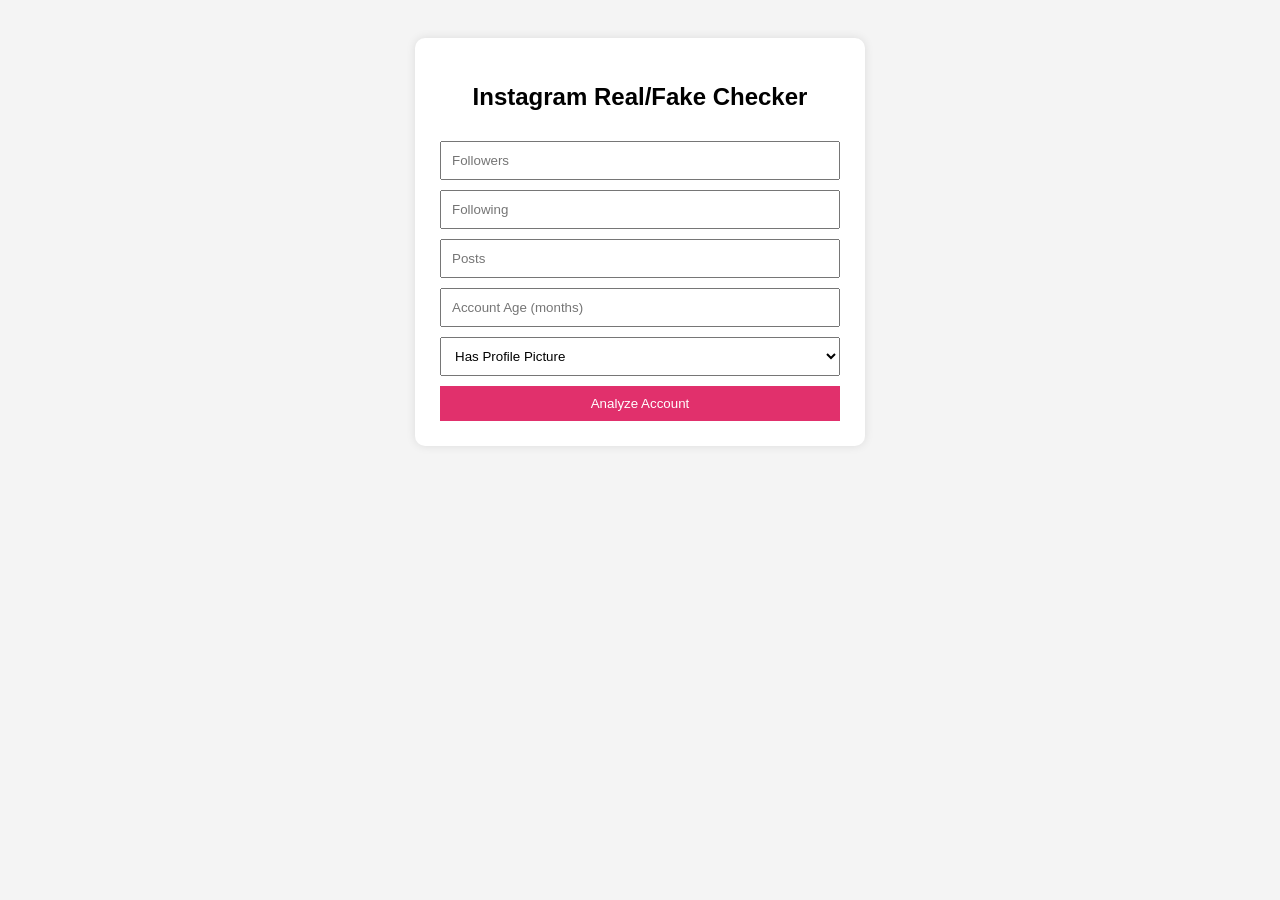
<file: index.html>
<!DOCTYPE html>
<html lang="en">
<head>
<meta charset="UTF-8">
<meta name="viewport" content="width=device-width, initial-scale=1.0">
<link rel="stylesheet" href="Instagramaccounts.css">
<title>Instagram Account Checker</title>
</head>
<body>

<div class="container">
    <h2>Instagram Real/Fake Checker</h2>

    <input type="number" id="followers" placeholder="Followers">

    <input type="number" id="following" placeholder="Following">

    <input type="number" id="posts" placeholder="Posts">

    <input type="number" id="age" placeholder="Account Age (months)">

    <select id="profilePic">
        <option value="yes">Has Profile Picture</option>
        <option value="no">No Profile Picture</option>
    </select>

    <button onclick="checkAccount()">Analyze Account</button>

    <div id="result"></div>
</div>

<script>
function checkAccount() {
    const followers = Number(document.getElementById("followers").value);
    const following = Number(document.getElementById("following").value);
    const posts = Number(document.getElementById("posts").value);
    const age = Number(document.getElementById("age").value);
    const profilePic = document.getElementById("profilePic").value;
    let score = 0;

    if (followers > 50) score += 20;
    if (posts > 5) score += 20;
    if (age > 3) score += 20;

    if (following > 0) {
        const ratio = followers / following;

        if (ratio > 0.1 && ratio < 10) {
            score += 10;
        }
    }

    const resultDiv = document.getElementById("result");

    if (score >= 60) {
        resultDiv.className = "result real";
        resultDiv.innerHTML =
            `Likely Real Account<br>Trust Score: ${score}/100`;
    } else {
        resultDiv.className = "result fake";
        resultDiv.innerHTML =
            `Possibly Fake or Suspicious Account<br>Trust Score: ${score}/100`;
    }
}
</script>

</body>
</html>
</file>
<file: Instagramaccounts.css>
body {
        font-family: Arial, sans-serif;
        background: #f4f4f4;
        display: flex;
        justify-content: center;
        padding: 30px;
    }

    .container {
        background: white;
        padding: 25px;
        border-radius: 10px;
        width: 400px;
        box-shadow: 0 0 10px rgba(0,0,0,0.1);
    }

    h2 {
        text-align: center;
    }

    input, select, button {
        width: 100%;
        padding: 10px;
        margin-top: 10px;
        box-sizing: border-box;
    }

    button {
        background: #e1306c;
        color: white;
        border: none;
        cursor: pointer;
    }

    button:hover {
        background: #c6285c;
    }

    .result {
        margin-top: 20px;
        padding: 15px;
        border-radius: 8px;
        font-weight: bold;
        text-align: center;
    }

    .real {
        background: #d4edda;
        color: #155724;
    }

    .fake {
        background: #f8d7da;
        color: #721c24;
    }
</file>
